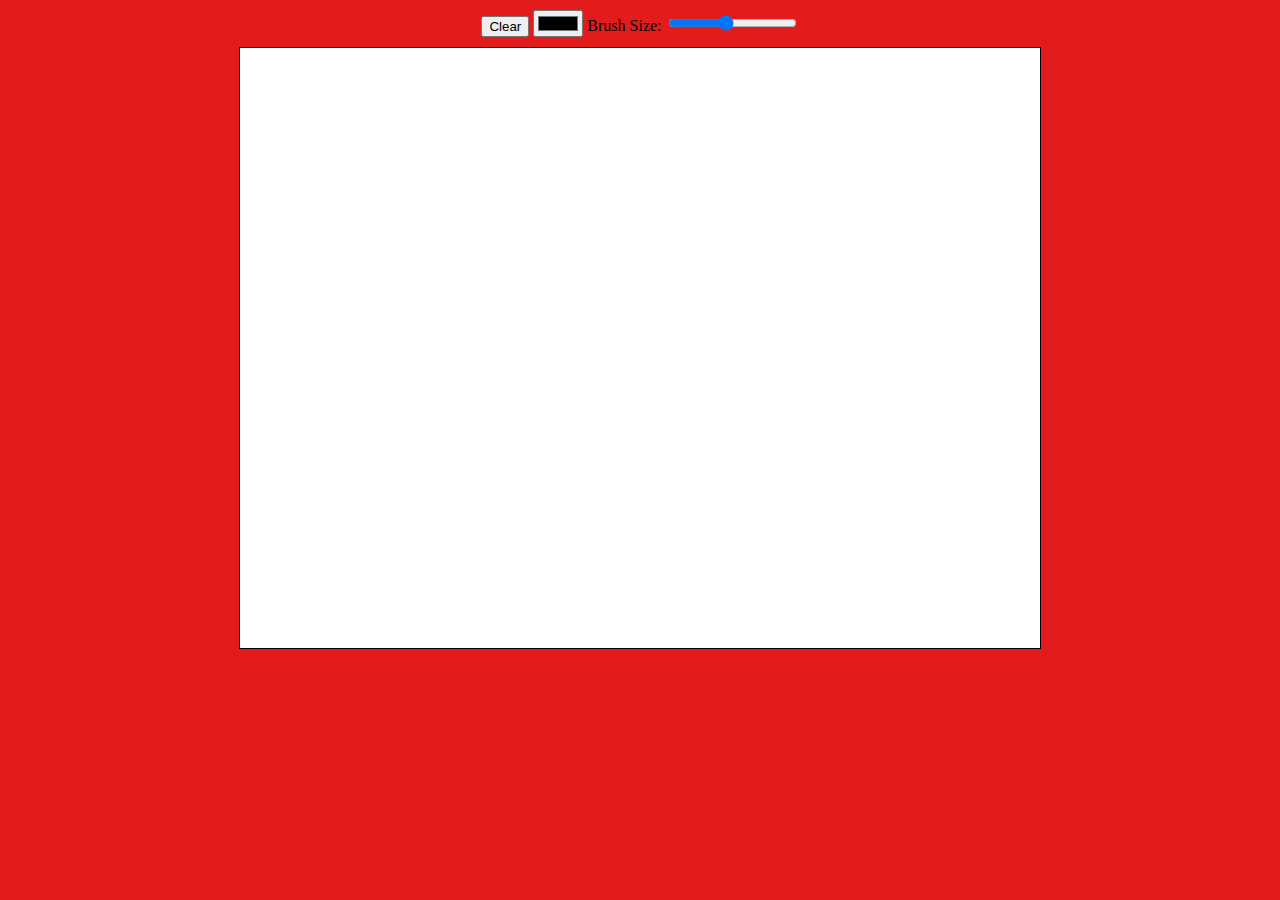
<file: JS FIVE BASIC PROJECTS/1. Real-Time Collaborative Drawing Canvas/Index.html>
<!DOCTYPE html>
<html lang="en">
<head>
    <meta charset="UTF-8">
    <meta name="viewport" content="width=device-width, initial-scale=1.0">
    <title>Drawing Canvas</title>
    <link rel="stylesheet" href="style.css">
</head>
<body>
    <div class="toolbar">
        <button id="clear">Clear</button>
        <input type="color" id="colorPicker">
        <label for="brushSize">Brush Size:</label>
        <input type="range" id="brushSize" min="1" max="10" value="5">
    </div>
    <canvas id="drawingCanvas" width="800" height="600"></canvas>
    <script src="app.js"></script>
</body>
</html>
</file>
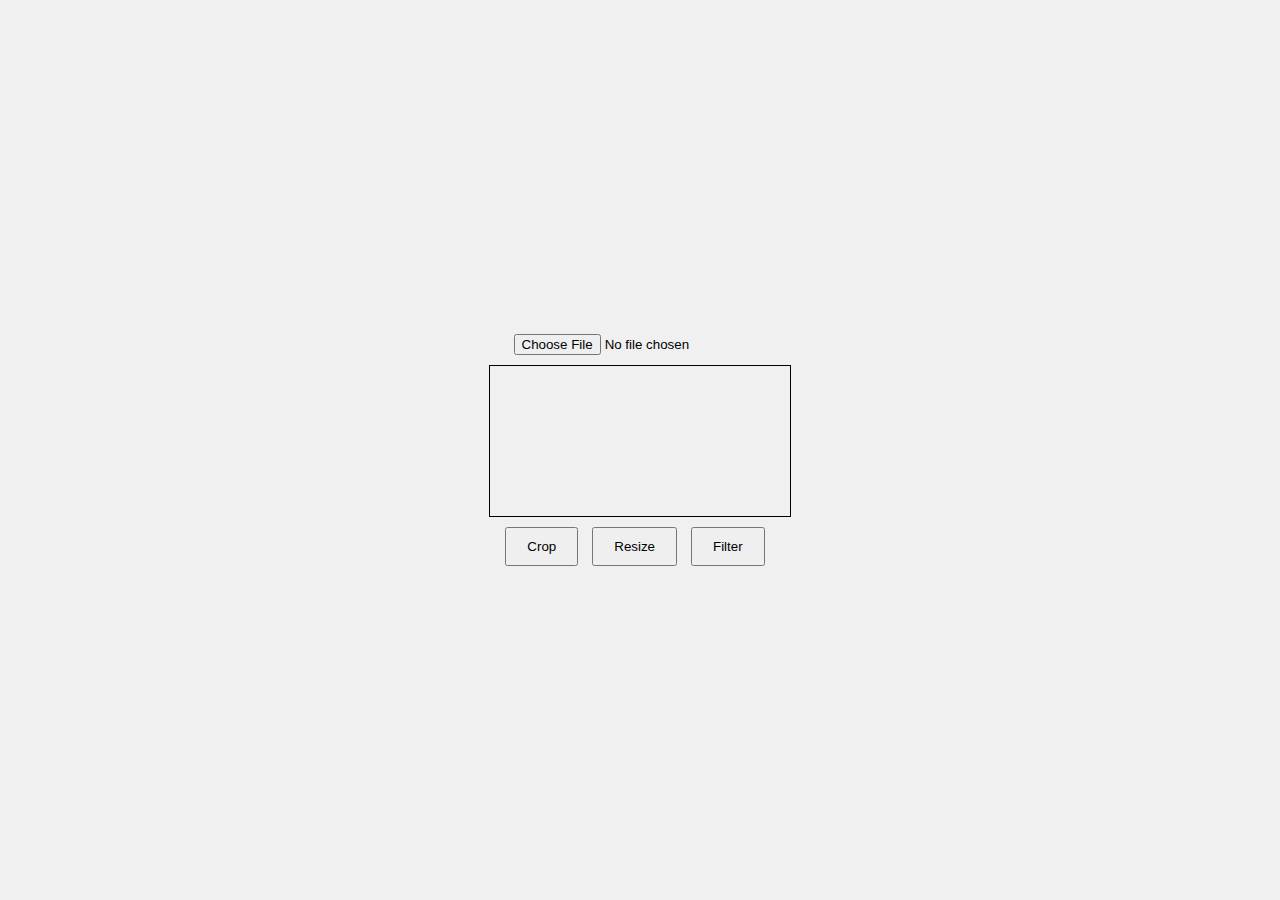
<file: JS FIVE BASIC PROJECTS/2. Basic Image Editor/index.html>
<!DOCTYPE html>
<html lang="en">
<head>
    <meta charset="UTF-8">
    <meta name="viewport" content="width=device-width, initial-scale=1.0">
    <title>Image Editor</title>
    <link rel="stylesheet" href="style.css">
</head>
<body>
    <div class="editor">
        <input type="file" id="upload" accept="image/*">
        <canvas id="imageCanvas"></canvas>
        <div class="controls">
            <button id="crop">Crop</button>
            <button id="resize">Resize</button>
            <button id="filter">Filter</button>
        </div>
    </div>
    <script src="app.js"></script>
</body>
</html>
</file>
<file: JS FIVE BASIC PROJECTS/1. Real-Time Collaborative Drawing Canvas/style.css>
body, html {
    margin: 0;
    height: 100%;
    display: flex;
    flex-direction: column;
    align-items: center;
    background: #e21c1c;
}
.toolbar {
    margin: 10px;
}
canvas {
    border: 1px solid #000;
    background: #fff;
}
</file>
<file: JS FIVE BASIC PROJECTS/2. Basic Image Editor/style.css>
body, html {
    margin: 0;
    height: 100%;
    display: flex;
    justify-content: center;
    align-items: center;
    background: #f0f0f0;
}
.editor {
    display: flex;
    flex-direction: column;
    align-items: center;
}
#imageCanvas {
    border: 1px solid #000;
    margin-top: 10px;
}
.controls {
    margin-top: 10px;
}
button {
    margin-right: 10px;
    padding: 10px 20px;
    cursor: pointer;
}
</file>
